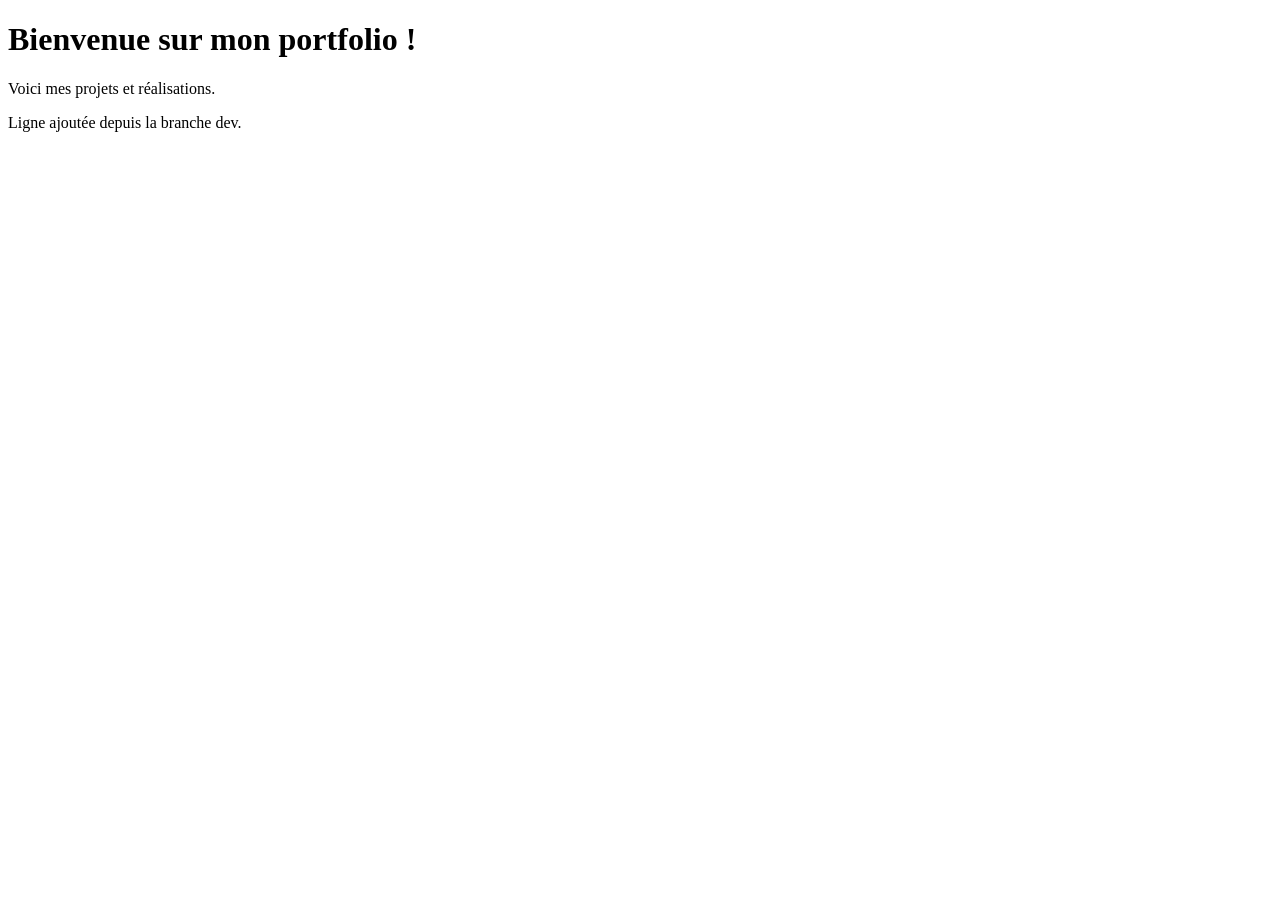
<file: index.html>
<!DOCTYPE html>
<html>
<head>
    <title>Mon Portfolio</title>
</head>
<body>
    <h1>Bienvenue sur mon portfolio !</h1>
    <p>Voici mes projets et réalisations.</p>
    <p>Ligne ajoutée depuis la branche dev.</p>
</body>
</html>
</file>
